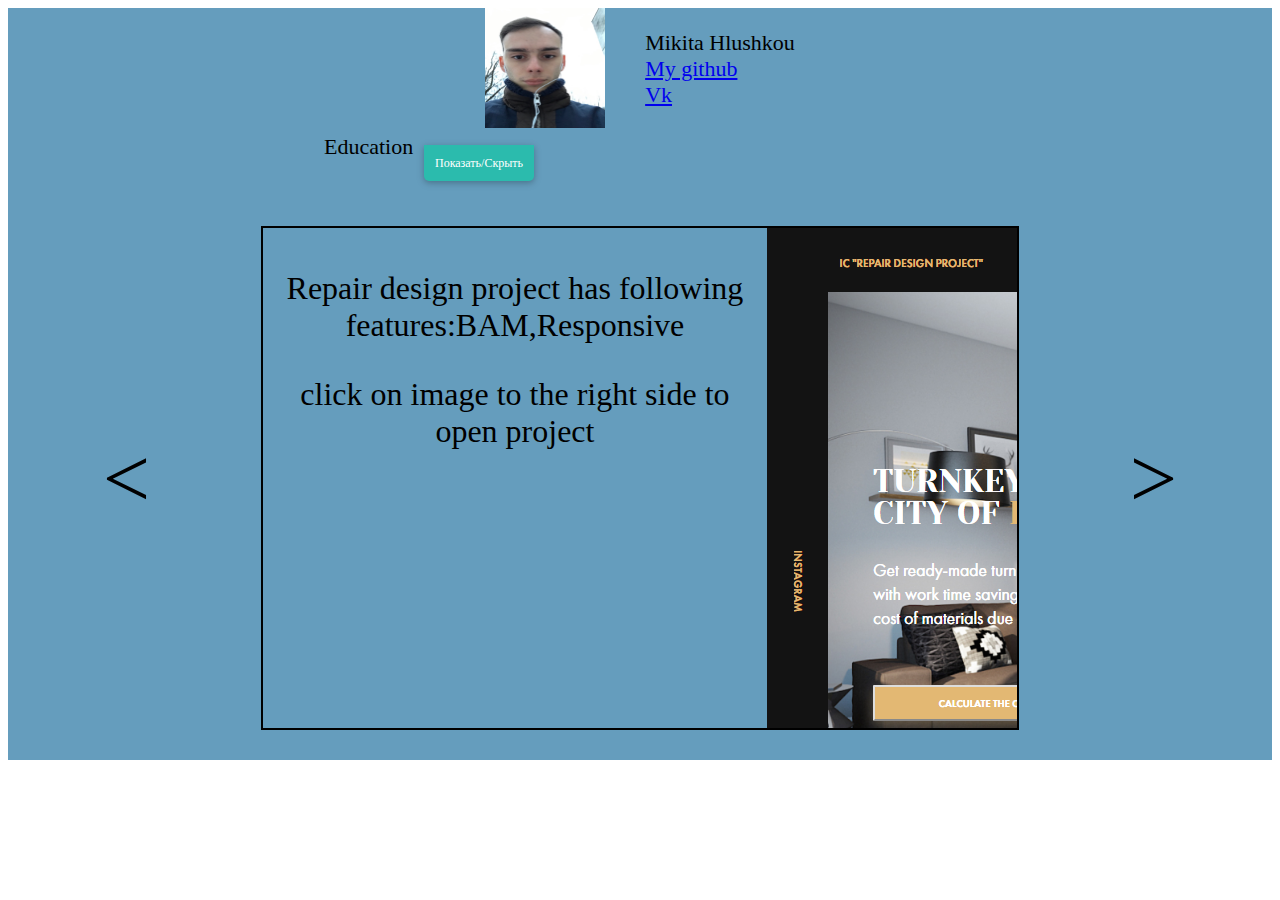
<file: index.html>
<!DOCTYPE html>
<html lang="en">
<head>
  <meta charset="UTF-8">
  <meta name="viewport" content="width=device-width, initial-scale=1.0">
  <meta http-equiv="X-UA-Compatible" content="ie=edge">
  <title>Portfolio</title>
  <link rel="stylesheet" href="style.css">
</head>
<body>
    <div class="wrapper">
        <header>
          <div class="personal-logo">
            <img src="assets/images/personal-logo.jpg" alt="" width="120px" height="120px">
          </div>
          <div class="short-info">
            <ul class="short-info--list">
              <li class="short-info--element">Mikita Hlushkou </li>
              <li class="short-info--element"><a href="https://github.com/MikitaHlushkou">My github </a> </li>
              <li class="short-info--element">
                <a href="https://vk.com/shepardsr2" class="short-info--links">Vk</a>
                <!--<a href="" class="short-info--links">Skype</a>
    <a href="#" class="short-info--links">Telegram</a> -->
    
              </li>
            </ul>
          </div>
        </header>
        <main>
          <div id="test" class="education_info">
            <!---  <a href="#test">Education</a> -->
            <div class="education">Education
              <input class="open" id="top-box" type="checkbox" hidden>
            <label class="btn" for="top-box">Показать/Скрыть </label>
              <ul class="education_info--list">
                <li class="education_info--element">School-Gymnasium №6<br>2005-2015</li>
                <li class="education_info--element">University-BSUIR<br>2015-2019</li>
                <li class="education_info--element">Epam- ServiceNow course<br>February 2019- Aprill 2019</li>
              </ul>
            </div>
          </div>
  
  <div class="carousel">
    <div class="items-container">
      <div class="item active">
        
        <div class="description">
            <input class="slider_show_description" id="slider" type="button" value="show description">
          <!--  <label class="btn1" for="slider">test</label> -->
            <ul id="slider_list_first" class="hide education_info--list1">
              <li class="education_info--element1">BAM</li>
              <li class="education_info--element1">Responsive</li>
       </ul>
          <div class="project-name">
       
<p>Repair design project has following features:BAM,Responsive</p>
<p>click on image to the right side to open project </p>
          </div>
          <div class="img-container">
              <a href="projects/repair-design-project/jframe.html"> <img class="project-image" src="assets/images/repair-design.PNG"
                alt="project"></a>
          </div>
         
        </div>
      </div>
      <div class="item">
          
        <div class="description">
            <input class="slider_show_description" id="slider_second" type="button" value="show description">
            <!--  <label class="btn1" for="slider">test</label> -->
              <ul id="slider_list_second" class="hide education_info--list1">
                <li class="education_info--element1">BAM</li>
                <li class="education_info--element1">Adaptive</li>
         </ul>
            <div class="project-name">
         
  <p>TheyAlow project has following features:BAM,Adaptive</p>
  <p>click on image to the right side to open project </p>
  
            </div>
            <div class="img-container">
                <a href="projects/theyalow/jframe.html"> <img class="project-image" src="assets/images/THEYALOW Desktop.jpg"
                  alt="project"></a>
            </div>
        </div>
      </div>
    
    </div>
    <div class="control left">
      <div class="arrow left">&lt;</div>
    </div>
    <div class="control right">
      <div class="arrow right">&gt;</div>
    </div>
  </div>
  <script src="script.js"></script>
</body>
</html>
</file>
<file: style.css>
.wrapper{
  max-width: 1400px;
    margin: 0 auto;
    background:#659DBD;
    font-size: 22px;
  }
  header{
    
    display: flex;;
    justify-content: center;
  }
  .education_info{
    display: flex;
    justify-content: center;
    margin: 0 auto;
  }
  .education{
    width: 50%;
  
  }
  .open:checked ~ .education_info--list {
      display: block;
  }
  .education_info--list {
      background: #39464e;
      position: relative;
      list-style: none;
      display: none;
  
      width: 100%;
      height: 220px;
      padding: 0;
      box-shadow: 0 2px 5px 0 rgba(0,0,0,0.16),0 2px 10px 0 rgba(0,0,0,0.12);
      
  }
  .education_info--element{
  padding-top:20px;
  }
  .short-info--list{
  
    list-style: none;
  
  }
  label.btn {
      display: block;
      position: relative;
      left: 100px;
      bottom: 15px;
      cursor: pointer;
      background: #2bbbad;
      width: 100px;
      border-radius: 0 0 5px 5px;
      padding: 8px 5px;
      color: #FFF;
      line-height: 20px;
      font-size: 12px;
      text-align: center;
      -webkit-font-smoothing: antialiased;
      cursor: pointer;
     
      box-shadow: 0 2px 5px 0 rgba(0,0,0,0.16),0 2px 10px 0 rgba(0,0,0,0.12);
      z-index: 9999
  }
  
  .show{
    display: block;
  }
  
  
  .open1:checked ~ .education_info--list1 {
    display: block;
  }
  .education_info--list1 {
    background: #39464e;
    position: relative;
    list-style: none;
    
  font-size: 20px;
    width: 50%;
    height: fit-content;
    padding: 0;
    box-shadow: 0 2px 5px 0 rgba(0,0,0,0.16),0 2px 10px 0 rgba(0,0,0,0.12);
    
  }
  .education_info--element1{
  padding-top:20px;
  }
  
  label.btn1 {
    display: block;
    position: relative;
    left: 86px;
    bottom: 15px;
    cursor: pointer;
    background: #2bbbad;
    width: 50px;
    border-radius: 0 0 5px 5px;
    padding: 8px 5px;
    color: #FFF;
    line-height: 20px;
    font-size: 12px;
    text-align: center;
    -webkit-font-smoothing: antialiased;
    cursor: pointer;
   
    box-shadow: 0 2px 5px 0 rgba(0,0,0,0.16),0 2px 10px 0 rgba(0,0,0,0.12);
    z-index: 9999
  }
  
  .hide{
    display: none;
  }
  .active{
    display: block;
  }
  .slider_show_description{
    display: none;
  }
.img-container{
  width: 55%;
  height: 500px;
  overflow: hidden;
}
  .carousel {
    position: relative;
   
 
    width: 100%;
    text-align: center;

  }
  
  .items-container {
    position: relative;
    width: 100%;
    overflow: hidden;
  }
  
  .item {
    display: none;
    position: relative;
    animation: 0.5s ease-in-out;
    margin: 0 auto;
  }
  
  .active,
  .next {
    display: block;
  }
  
  .next {
    position: absolute;
    top: 0;
    width: 100%;
  }
  
  .description {
    margin: 30px 20%;
    font-size: 32px;
    border: 2px solid black;
    display: flex;
    justify-content: space-between;
  }
  
  .project-name {
    padding: 10px;
  }
  
  .control {
    position: absolute;
    top: 0;
    bottom: 0;
    width: 15%;
    cursor: pointer;
  }
  
  .control.left {
    left: 0;
    right: auto;
  }
  
  .control.right {
    right: 0;
    left: auto;
  }
  
  .arrow {
    display: inline-block;
    position: absolute;
    top: 50%;
    transform: translateY(-50%);
    font-size: 84px;
  }
  
  .arrow.right {
    right: 50%;
  }
  
  .to-left {
    animation-name: left;
  }
  
  .from-right {
    animation-name: right;
  }
  
  .to-right {
    animation-name: right;
    animation-direction: reverse;
  }
  
  .from-left {
    animation-name: left;
    animation-direction: reverse;
  }
@keyframes left {
  from {
    left: 0;
  }
  to {
    left: -100%;
  }
}

@keyframes right {
  from {
    left: 100%;
  }
  to {
    left: 0;
  }
}

@media (max-width: 960px) {
  .description {
    flex-direction: column;
    align-items: center;
  }
}

@media (max-width: 640px) {
  .control > .arrow {
    display: none;
  }

  .project-name {
    display: none;
  }

  .description {
    border: 0;
  }
  .slider_show_description{
    display: block;
  }
}
</file>
